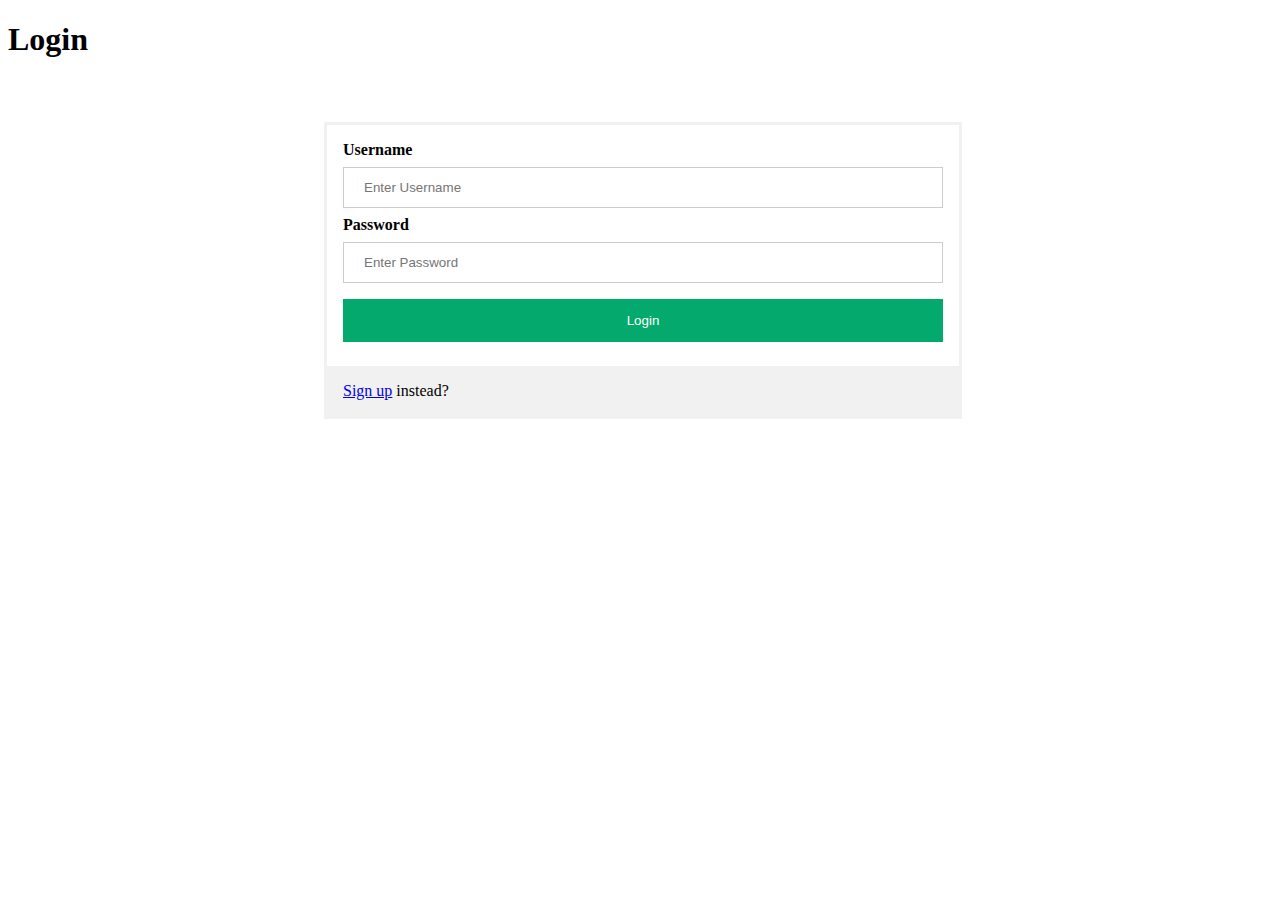
<file: index.html>
<!DOCTYPE html>
<html lang="en">
<head>
    <meta charset="UTF-8">
    <meta http-equiv="X-UA-Compatible" content="IE=edge">
    <meta name="viewport" content="width=device-width, initial-scale=1.0">
    <link rel="stylesheet" href="css/login.css">
    <title>Générateur de mots de passe</title>
</head>
<body>
    <h1>Login</h1><form action="home/checkLogin.php" method="post">
      
        <div class="container">
          <label for="uname"><b>Username</b></label>
          <input type="text" placeholder="Enter Username" name="uname" required>
      
          <label for="psw"><b>Password</b></label>
          <input type="password" placeholder="Enter Password" name="psw" required>
      
          <button type="submit">Login</button>
        </div>
      
        <div class="container" style="background-color:#f1f1f1">
          <span class="psw"><a href="SignUp/">Sign up</a> instead?</span>
        </div>
      </form>
</body>
</html>
</file>
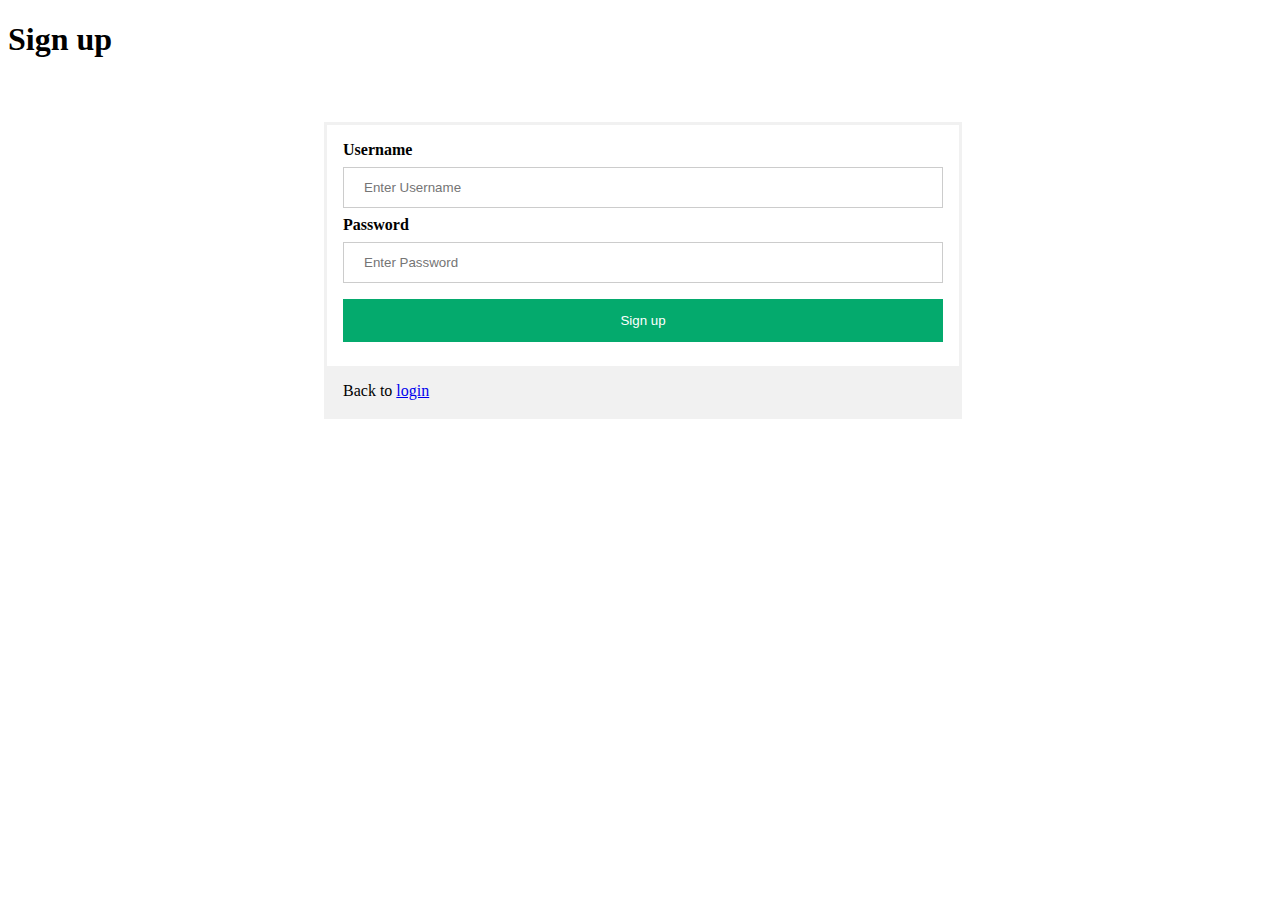
<file: SignUp/index.html>
<!DOCTYPE html>
<html lang="en">
<head>
    <meta charset="UTF-8">
    <meta http-equiv="X-UA-Compatible" content="IE=edge">
    <meta name="viewport" content="width=device-width, initial-scale=1.0">
    <link rel="stylesheet" href="../css/login.css">
    <title>Générateur de mots de passe</title>
</head>
<body>
    <h1>Sign up</h1><form action="../home/check.php" method="post">
      
        <div class="container">
          <label for="uname"><b>Username</b></label>
          <input type="text" placeholder="Enter Username" name="uname" required>
      
          <label for="psw"><b>Password</b></label>
          <input type="password" placeholder="Enter Password" name="psw" required>
      
          <button type="submit">Sign up</button>
        </div>
        <div class="container" style="background-color:#f1f1f1">
            <span class="psw">Back to <a href="../">login</a></span>
          </div>

      </form>
</body>
</html>
</file>
<file: css/login.css>
form {
    border: 3px solid #f1f1f1;
    width: 50%;
    margin-left: 25%;
    margin-top: 5%;
}

input[type=text], input[type=password] {
    width: 100%;
    padding: 12px 20px;
    margin: 8px 0;
    display: inline-block;
    border: 1px solid #ccc;
    box-sizing: border-box;
}
  
button {
    background-color: #04AA6D;
    color: white;
    padding: 14px 20px;
    margin: 8px 0;
    border: none;
    cursor: pointer;
    width: 100%;
}
  
button:hover {
    opacity: 0.8;
}

.container {
    padding: 16px;
}
  
@media screen and (max-width: 300px) {
    span.psw {
      display: block;
      float: none;
    }
    .cancelbtn {
      width: 100%;
    }
}
</file>
